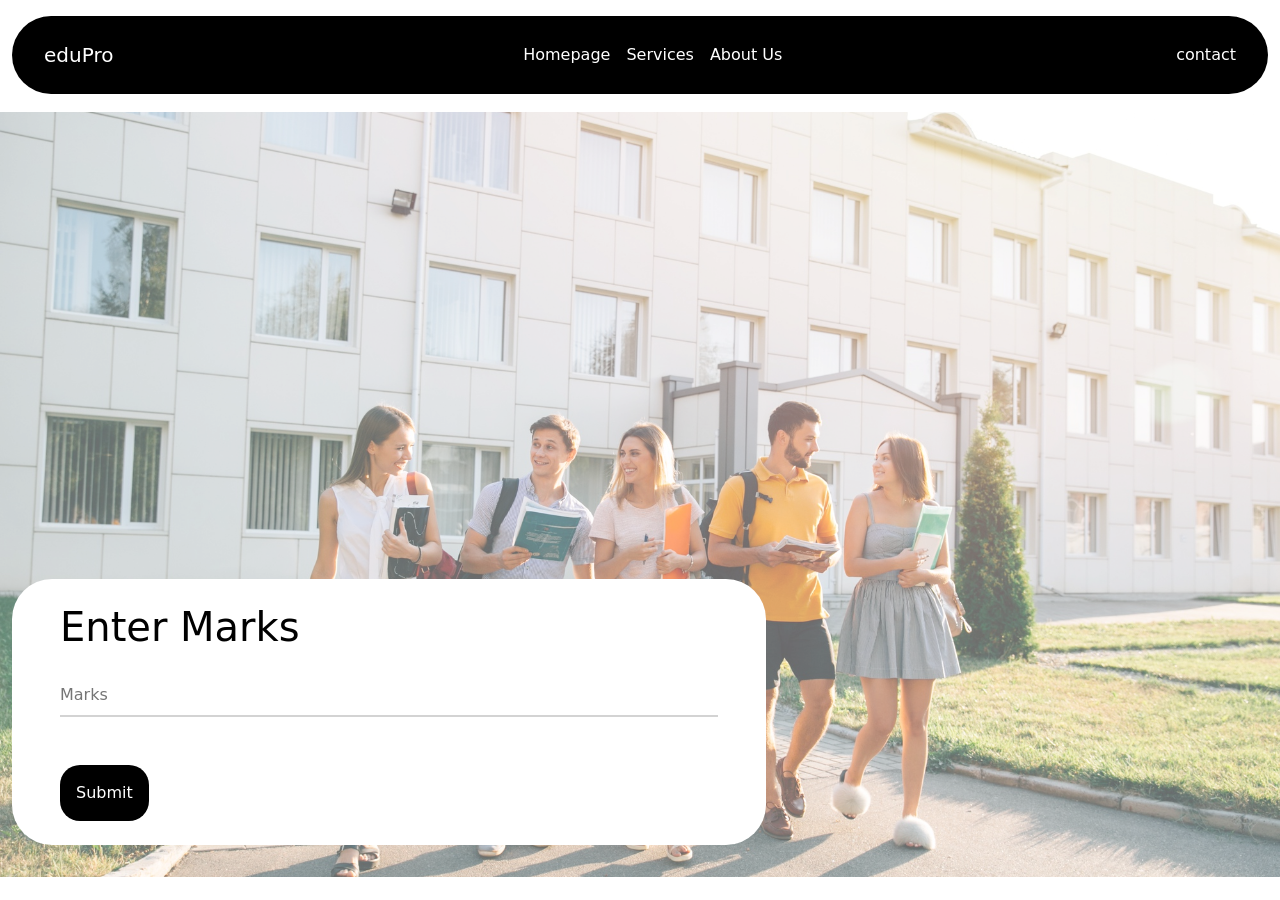
<file: index.html>
<!DOCTYPE html>
<html lang="en">

<head>
    <meta charset="UTF-8">
    <meta name="viewport" content="width=device-width, initial-scale=1.0">
    <title>Document</title>
    <link rel="stylesheet" href="assets/css/main.css">
</head>

<body>
    <div class="site-wrapper">
        <header class="header">
            <div class="main-navbar">
                <div class="container container-lg">
                    <nav class="navbar navbar-expand-lg">
                        <a class="navbar-brand" href="#">eduPro</a>
                        <button class="navbar-toggler" type="button" data-bs-toggle="collapse"
                            data-bs-target="#navbarSupportedContent" aria-controls="navbarSupportedContent"
                            aria-expanded="false" aria-label="Toggle navigation">
                            <span class="icon-menu" style="color: white;"></span>
                        </button>
                        <div class="collapse navbar-collapse" id="navbarSupportedContent">
                            <ul class="navbar-nav me-auto mb-2 mb-lg-0">
                                <li class="nav-item">
                                    <a class="nav-link active" aria-current="page" href="#">Homepage
                                    </a>
                                </li>
                                <li class="nav-item">
                                    <a class="nav-link" href="#">Services</a>
                                </li>
                                <li class="nav-item">
                                    <a class="nav-link" href="#">About Us</a>
                                </li>
                            </ul>
                            <a href="">contact</a>
                        </div>
                    </nav>
                </div><!-- /.container -->
            </div><!-- /.main-navbar -->
        </header><!-- /.header -->
        <main class="main-content">
            <section class="main-hero-section">
                <img class="main-hero-img" src="assets/images/hero-outfit.jpg" alt="">
<?xml version="1.0" encoding="utf-8"?>
<svg version="1.0" id="Layer_1" xmlns="http://www.w3.org/2000/svg" xmlns:xlink="http://www.w3.org/1999/xlink" x="0px" y="0px"
	 viewBox="0 0 1920 800" style="enable-background:new 0 0 1920 800;" xml:space="preserve">
<path id="main_hero_path" d="M1919.9,539.2l-218.4-202.4c-11.1-10.3-11.7-27.6-1.5-38.6h0c10.3-11.1,27.6-11.7,38.6-1.5l181.3,168v-69.3l-143.8-133.2
	c-11.1-10.3-11.7-27.6-1.5-38.6v0c10.3-11.1,27.6-11.7,38.6-1.5l106.6,98.8v-57.5h0c0-144.7,0-261.9,0-261.9
	c0,5.3-14.4,16.7-17.7,19.9c-106.8,104.7-260.3,146.3-402,178.4c-99.3,22.5-200.2,37-301.5,46.7c-2.7,0.3-14.1-0.9-11,4.6
	c4.6,8.4,11,15.6,17,23c65.6,80.9,87.7,188.2,84.7,290.3c-1.2,41-6.3,81.8-14.3,121.9c-4,20.1-8.8,40-14.2,59.8
	c-1.4,5.2-13.6,55.3-16.8,55.3h675.8c0,0,0-49.1,0-122.9h0V539.2z M1882.2,632.3c-10.3,11.1-27.6,11.7-38.6,1.5l-227.9-211.2
	c-11.1-10.3-11.7-27.6-1.5-38.6l0,0c10.3-11.1,27.6-11.7,38.6-1.5l227.9,211.2C1891.8,603.9,1892.5,621.2,1882.2,632.3z"/>
<path id="shapePath1" class="shape_path" d="M1774.7,223.5L1774.7,223.5c-10.3,11.1-9.6,28.4,1.5,38.6l143.8,133.2v-74.5L1813.3,222
	C1802.2,211.8,1785,212.4,1774.7,223.5z"/>
<path id="shapePath2" class="shape_path" d="M1700,298.2L1700,298.2c-10.3,11.1-9.6,28.4,1.5,38.6l218.4,202.4v-74.5l-181.3-168C1727.6,286.4,1710.3,287.1,1700,298.2z"
	/>
<path id="shapePath3" class="shape_path" d="M1880.7,593.7l-227.9-211.2c-11.1-10.3-28.4-9.6-38.6,1.5l0,0c-10.3,11.1-9.6,28.4,1.5,38.6l227.9,211.2
	c11.1,10.3,28.4,9.6,38.6-1.5S1891.8,603.9,1880.7,593.7z"/>
</svg>

                <div class="hero-caption">
                    <div class="container container-lg">
                        <div class="hero-caption-wrap">
                            <div class="herocaption-inner">
                                <h1 class="pb-4">Enter Marks</h1>
                                        <input type="text" class="mb-5" placeholder="Marks" id="marksField" required />
                                        <button class="theme-button" id="subBtn">Submit</button>
                            </div><!-- /.herocaption-inner -->
                            <div class="upload-image">
                                <h2 id="successContent" class="pb-5"></h2>
                                <button id="main_hero_button">Get Started<i class="icon-started"></i></button>
                            </div><!-- /.upload-image -->
                        </div><!-- /.hero-caption-wrap -->
                    </div><!-- /.container -->
                </div><!-- /.hero-caption -->
            </section><!-- /.main-hero-section -->
        </main><!-- /.main-content -->
        <footer class="footer"></footer><!-- /.footer -->
    </div><!-- /.site-wrapper -->
    <script src="assets/js/main.js"></script>
    <script src="assets/js/bootstrap.bundle.min.js"></script>
    <!-- <script src="assets/js/main.js"></script> -->
</body>

</html>
</file>
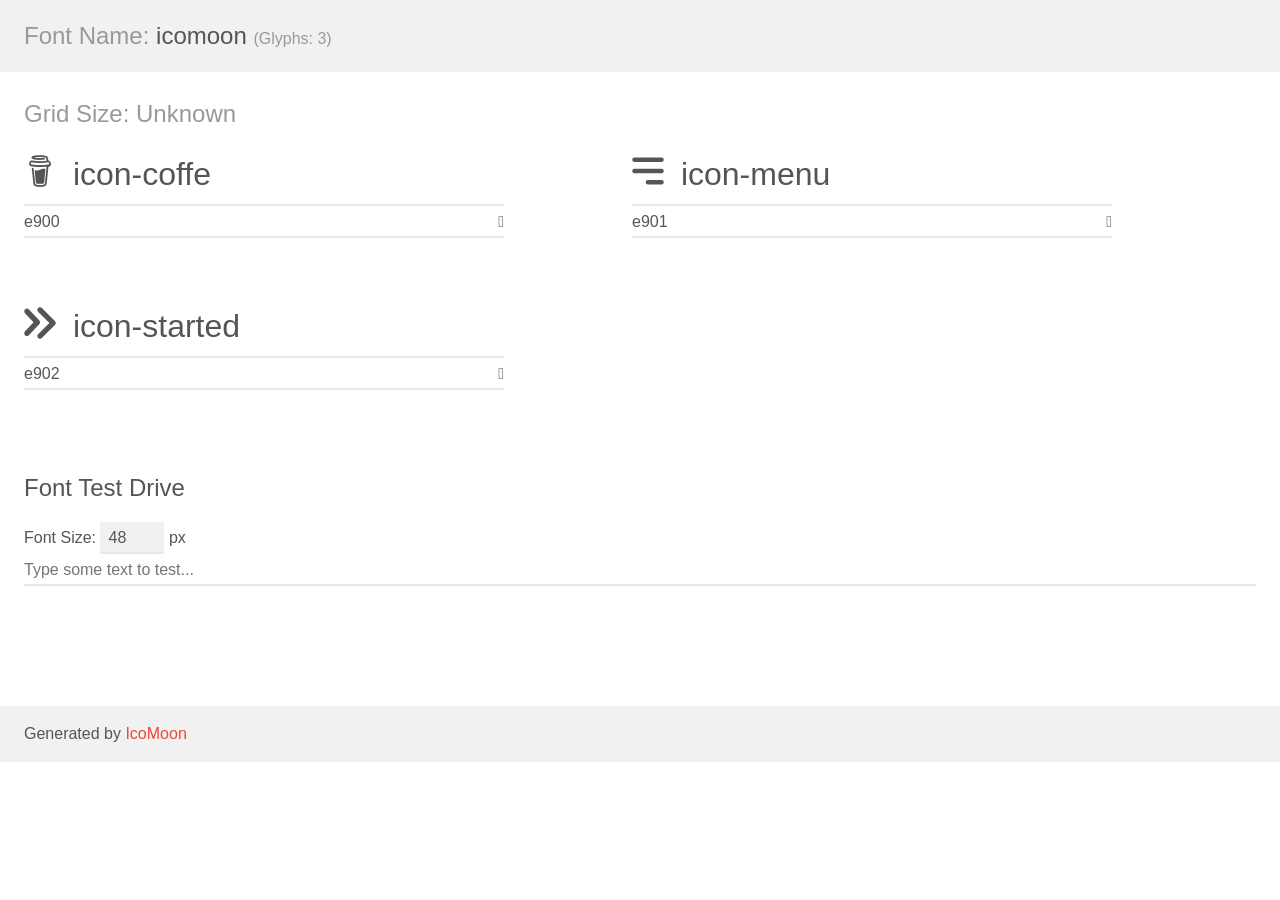
<file: assets/icomoon/demo.html>
<!doctype html>
<html>
<head>
    <meta charset="utf-8">
    <title>IcoMoon Demo</title>
    <meta name="description" content="An Icon Font Generated By IcoMoon.io">
    <meta name="viewport" content="width=device-width, initial-scale=1">
    <link rel="stylesheet" href="demo-files/demo.css">
    <link rel="stylesheet" href="style.css"></head>
<body>
    <div class="bgc1 clearfix">
        <h1 class="mhmm mvm"><span class="fgc1">Font Name:</span> icomoon <small class="fgc1">(Glyphs:&nbsp;3)</small></h1>
    </div>
    <div class="clearfix mhl ptl">
        <h1 class="mvm mtn fgc1">Grid Size: Unknown</h1>
        <div class="glyph fs1">
            <div class="clearfix bshadow0 pbs">
                <span class="icon-coffe"></span>
                <span class="mls"> icon-coffe</span>
            </div>
            <fieldset class="fs0 size1of1 clearfix hidden-false">
                <input type="text" readonly value="e900" class="unit size1of2" />
                <input type="text" maxlength="1" readonly value="&#xe900;" class="unitRight size1of2 talign-right" />
            </fieldset>
            <div class="fs0 bshadow0 clearfix hidden-true">
                <span class="unit pvs fgc1">liga: </span>
                <input type="text" readonly value="" class="liga unitRight" />
            </div>
        </div>
        <div class="glyph fs1">
            <div class="clearfix bshadow0 pbs">
                <span class="icon-menu"></span>
                <span class="mls"> icon-menu</span>
            </div>
            <fieldset class="fs0 size1of1 clearfix hidden-false">
                <input type="text" readonly value="e901" class="unit size1of2" />
                <input type="text" maxlength="1" readonly value="&#xe901;" class="unitRight size1of2 talign-right" />
            </fieldset>
            <div class="fs0 bshadow0 clearfix hidden-true">
                <span class="unit pvs fgc1">liga: </span>
                <input type="text" readonly value="" class="liga unitRight" />
            </div>
        </div>
        <div class="glyph fs1">
            <div class="clearfix bshadow0 pbs">
                <span class="icon-started"></span>
                <span class="mls"> icon-started</span>
            </div>
            <fieldset class="fs0 size1of1 clearfix hidden-false">
                <input type="text" readonly value="e902" class="unit size1of2" />
                <input type="text" maxlength="1" readonly value="&#xe902;" class="unitRight size1of2 talign-right" />
            </fieldset>
            <div class="fs0 bshadow0 clearfix hidden-true">
                <span class="unit pvs fgc1">liga: </span>
                <input type="text" readonly value="" class="liga unitRight" />
            </div>
        </div>
    </div>

    <!--[if gt IE 8]><!-->
    <div class="mhl clearfix mbl">
        <h1>Font Test Drive</h1>
        <label>
            Font Size: <input id="fontSize" type="number" class="textbox0 mbm"
            min="8" value="48" />
            px
        </label>
        <input id="testText" type="text" class="phl size1of1 mvl"
        placeholder="Type some text to test..." value=""/>
        <div id="testDrive" class="icon-" style="font-family: icomoon">&nbsp;
        </div>
    </div>
    <!--<![endif]-->
    <div class="bgc1 clearfix">
        <p class="mhl">Generated by <a href="https://icomoon.io/app">IcoMoon</a></p>
    </div>

    <script src="demo-files/demo.js"></script>
</body>
</html>
</file>
<file: assets/icomoon/demo-files/demo.css>
body {
  padding: 0;
  margin: 0;
  font-family: sans-serif;
  font-size: 1em;
  line-height: 1.5;
  color: #555;
  background: #fff;
}
h1 {
  font-size: 1.5em;
  font-weight: normal;
}
small {
  font-size: .66666667em;
}
a {
  color: #e74c3c;
  text-decoration: none;
}
a:hover, a:focus {
  box-shadow: 0 1px #e74c3c;
}
.bshadow0, input {
  box-shadow: inset 0 -2px #e7e7e7;
}
input:hover {
  box-shadow: inset 0 -2px #ccc;
}
input, fieldset {
  font-family: sans-serif;
  font-size: 1em;
  margin: 0;
  padding: 0;
  border: 0;
}
input {
  color: inherit;
  line-height: 1.5;
  height: 1.5em;
  padding: .25em 0;
}
input:focus {
  outline: none;
  box-shadow: inset 0 -2px #449fdb;
}
.glyph {
  font-size: 16px;
  width: 15em;
  padding-bottom: 1em;
  margin-right: 4em;
  margin-bottom: 1em;
  float: left;
  overflow: hidden;
}
.liga {
  width: 80%;
  width: calc(100% - 2.5em);
}
.talign-right {
  text-align: right;
}
.talign-center {
  text-align: center;
}
.bgc1 {
  background: #f1f1f1;
}
.fgc1 {
  color: #999;
}
.fgc0 {
  color: #000;
}
p {
  margin-top: 1em;
  margin-bottom: 1em;
}
.mvm {
  margin-top: .75em;
  margin-bottom: .75em;
}
.mtn {
  margin-top: 0;
}
.mtl, .mal {
  margin-top: 1.5em;
}
.mbl, .mal {
  margin-bottom: 1.5em;
}
.mal, .mhl {
  margin-left: 1.5em;
  margin-right: 1.5em;
}
.mhmm {
  margin-left: 1em;
  margin-right: 1em;
}
.mls {
  margin-left: .25em;
}
.ptl {
  padding-top: 1.5em;
}
.pbs, .pvs {
  padding-bottom: .25em;
}
.pvs, .pts {
  padding-top: .25em;
}
.unit {
  float: left;
}
.unitRight {
  float: right;
}
.size1of2 {
  width: 50%;
}
.size1of1 {
  width: 100%;
}
.clearfix:before, .clearfix:after {
  content: " ";
  display: table;
}
.clearfix:after {
  clear: both;
}
.hidden-true {
  display: none;
}
.textbox0 {
  width: 3em;
  background: #f1f1f1;
  padding: .25em .5em;
  line-height: 1.5;
  height: 1.5em;
}
#testDrive {
  display: block;
  padding-top: 24px;
  line-height: 1.5;
}
.fs0 {
  font-size: 16px;
}
.fs1 {
  font-size: 32px;
}
</file>
<file: assets/icomoon/style.css>
@font-face {
  font-family: 'icomoon';
  src:  url('fonts/icomoon.eot?6ten8k');
  src:  url('fonts/icomoon.eot?6ten8k#iefix') format('embedded-opentype'),
    url('fonts/icomoon.ttf?6ten8k') format('truetype'),
    url('fonts/icomoon.woff?6ten8k') format('woff'),
    url('fonts/icomoon.svg?6ten8k#icomoon') format('svg');
  font-weight: normal;
  font-style: normal;
  font-display: block;
}

[class^="icon-"], [class*=" icon-"] {
  /* use !important to prevent issues with browser extensions that change fonts */
  font-family: 'icomoon' !important;
  speak: never;
  font-style: normal;
  font-weight: normal;
  font-variant: normal;
  text-transform: none;
  line-height: 1;

  /* Better Font Rendering =========== */
  -webkit-font-smoothing: antialiased;
  -moz-osx-font-smoothing: grayscale;
}

.icon-coffe:before {
  content: "\e900";
}
.icon-menu:before {
  content: "\e901";
}
.icon-started:before {
  content: "\e902";
}
</file>
